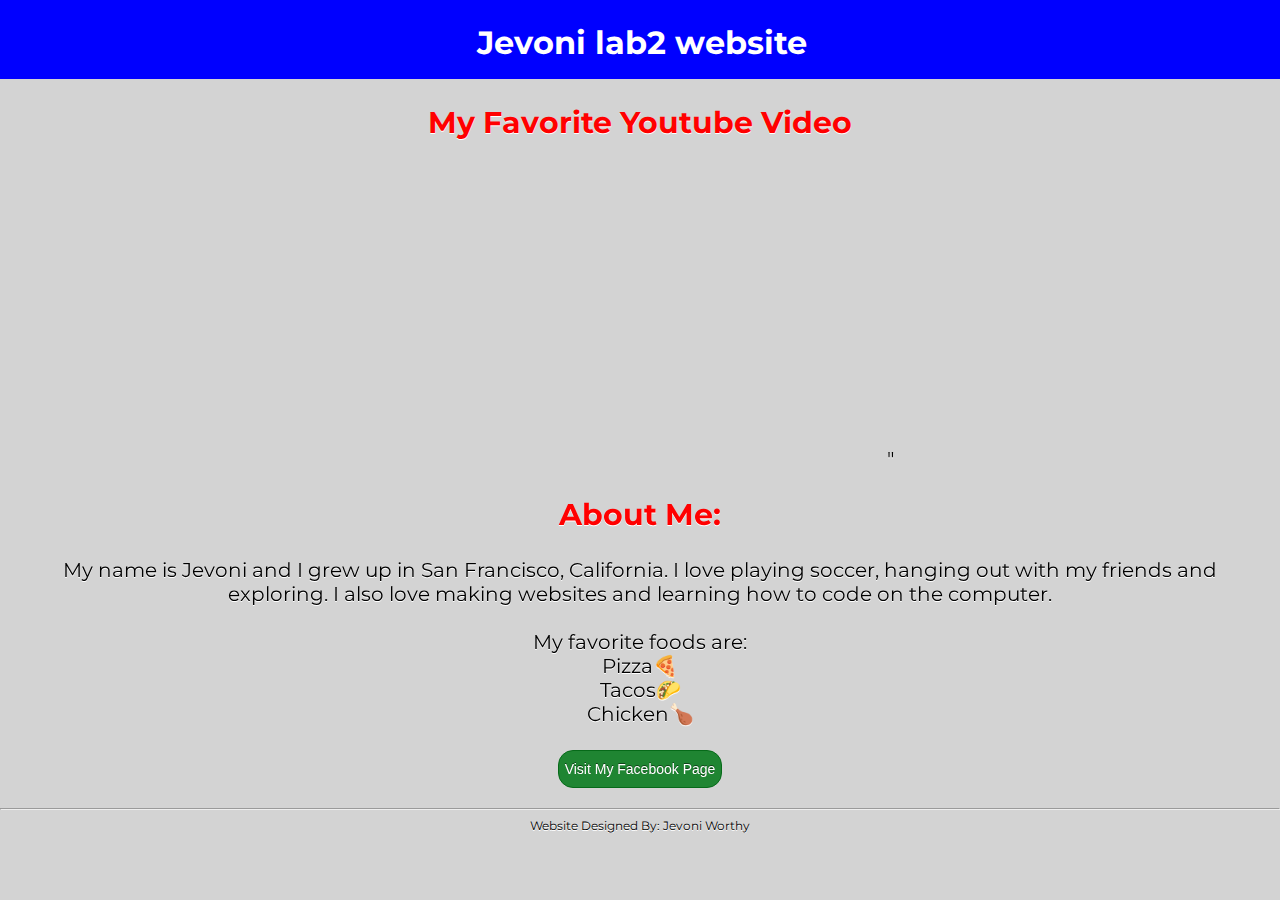
<file: lab2/index.html>
<html>
<meta charset="UTF-8">
<head>
<!-- Jevoni Worthy 862180683, jwort009@ucr.edu -->
<link rel="stylesheet" type="text/css" href="style.css">
<title>T-Shirt Store</title>
</head>
<body>
<!--Top Bar Class-->
<div class="Top-Bar" id="topbar">
<h1>Jevoni lab2 website</h1>    
</div>
<!--Main Class-->
<div class="Main" id="main">
    <!--Text Box 1 Class-->
    <div class="Text-Box">
       <!--Info inside of Text Box 1 Div-->
       <h2>My Favorite Youtube Video</h2>
       <iframe width="500" height="300" src="https://www.youtube.com/embed/bjW-gBWMbJU" frameborder="0" allow="autoplay; encrypted-media" allowfullscreen></iframe>"
    </div>
    <!--Text Box 2 Class-->
    <div class="Text-Box-2"
    <!--Info inside Text Box 2 Div-->
        <h2>About Me:</h2>
        My name is Jevoni and I grew up in San Francisco, California. I love playing soccer, hanging out with my friends and exploring. I also love making websites and learning how to code on the computer. <br><br>
        My favorite foods are:<br>
        Pizza🍕<br>
        Tacos🌮<br>
        Chicken🍗<br><br>
        <form action="//facebook.com/jwort009" method="get">
            <input type="submit" value="Visit My Facebook Page" class="button">
        </form>
</div>
<!--Footer Class-->
<hr>
<div class="footer-text" align="center">
    Website Designed By: Jevoni Worthy
    </div>
</body>
</html>
</file>
<file: lab2/style.css>
@import url(//fonts.googleapis.com/css?family=Montserrat);
.Top-Bar {
width: 100%;
text-align: center;
white-space: nowrap;
overflow: hidden;
padding: 2px;
height: 75px;
background-color: blue;
}
h1 {
color: white;
font-family: "Montserrat", Arial;
}
body{
background-color: lightgrey;
margin:0;
padding:0;
}
.Main{
    width:100%;
    text-align:center;
    overflow: auto;
}
.Text-Box {
    font-size: 20px;
    text-shadow: 0 1px 0 #FFF;
    font-family: "Montserrat", Arial;
}
.Text-Box-2{
    font-size: 20px;
    margin-left: 50px;
    margin-right: 50px;
    text-shadow: 0 1px 0 #FFF;
    font-family: "Montserrat", Arial;
}
.footer-text{
    text-shadow: 0 1px 0 #FFF;
    font-family: "Montserrat", Arial;
    font-size: .75em;
}
h2{
    color: red;
}
.button{
    height: 38px;
    background: #1F8532;
    border: 1px solid #066a19;
    font-size: 14px;
    color: #ffffff;
    cursor: pointer;
    text-shadow: 0 -1px 0 rgba(0,0,0,0.5);
    -webkit-border-radius: 15px;
    -moz-border-radius: 15px;
    border-radius: 15px;
}
</file>
